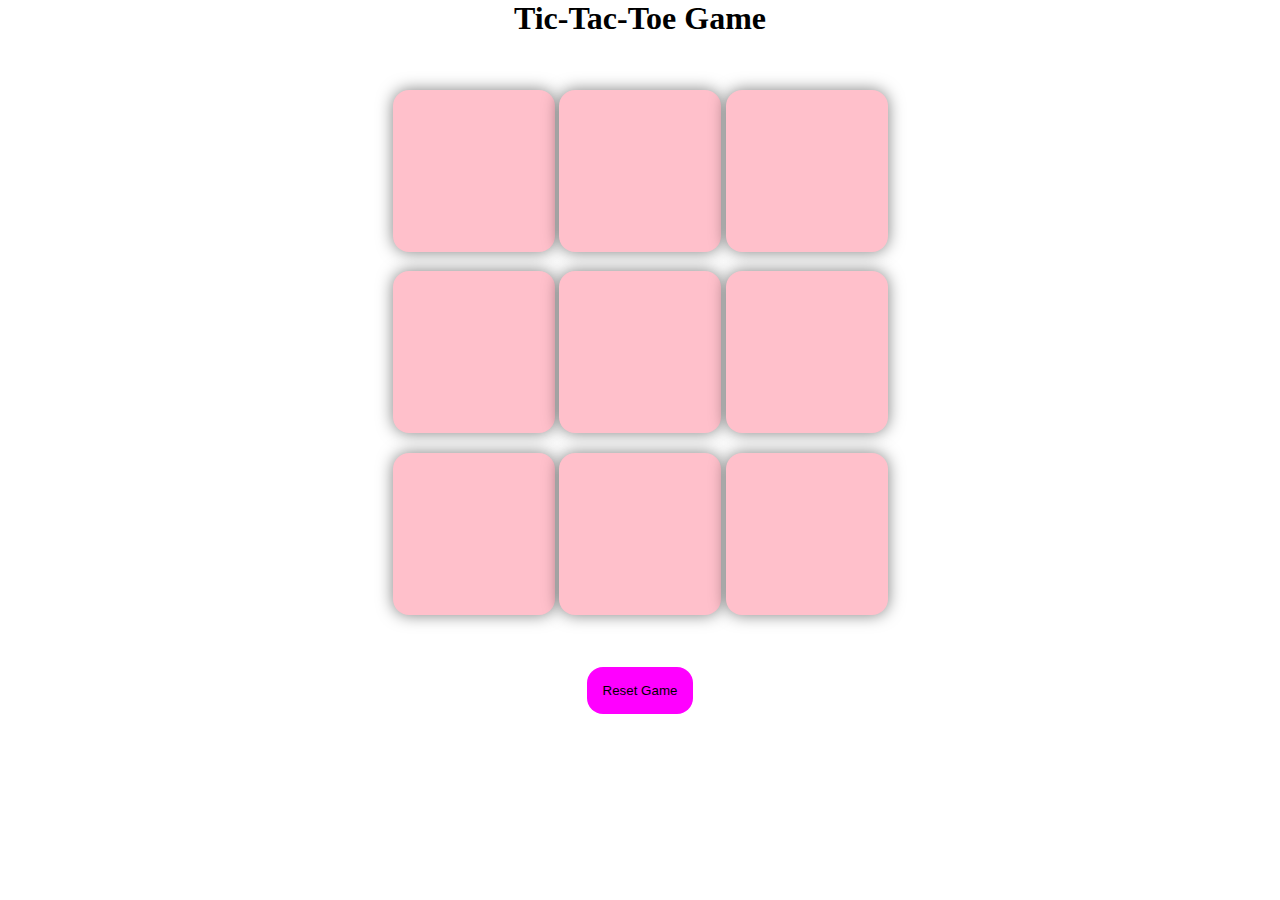
<file: TIC TAC TOE/index.html>
<!DOCTYPE html>
<html lang="en">
<head>
    <meta charset="UTF-8">
    <meta name="viewport" content="width=device-width, initial-scale=1.0">
    <title>Tic-Tac-Toe Game</title>
    <link rel="stylesheet" href="index.css"/>
</head>
<body>
    <div class="msg-container hide">
        <p id="msg">Winner</p>
        <button id="new-btn">New Game</button>
    </div>
    <main>
        <h1>Tic-Tac-Toe Game</h1>
        <div class="container">
        <div class="game">
        <div id="winnerLine" class="winnerLine hide"></div>
            <button class="box"></button>
            <button class="box"></button>
            <button class="box"></button>
            <button class="box"></button>
            <button class="box"></button>
            <button class="box"></button>
            <button class="box"></button>
            <button class="box"></button>
            <button class="box"></button>
        </div>
        </div>
        <button id="reset-btn">Reset Game</button>
    </main>
    <script src="index.js"></script>
</body>
</html>
</file>
<file: TIC TAC TOE/index.css>
*{
    margin:0;
    padding:0;
}
body{
    background-color: white;
    text-align: center;
    position:relative;
}
.container{
    height:70vh;
    display:flex;
    justify-content:center;
    align-items:center;
    position:relative;
}
.game{
    height:60vmin;
    /*pure page ka 60 percent hissa is for game */
    width:60vmin;
    display:flex;
    flex-wrap:wrap;
    justify-content:center;
    align-items:center;
    gap:0.5vmin;
    position: relative;
}
.box{
    height:18vmin;  /* game page that 60 percent ka hissa diveed into 18 percent each line */
    width:18vmin;
    border-radius:1rem;
    border:none;
    box-shadow: 0 0 1rem rgba(0, 0, 0, 0.5);
    font-size:8vmin;
    color:#ff0066;;
    background-color: pink;
}
#reset-btn{
    padding: 1rem;
    font: size 1.25rem;
    background-color: fuchsia;
    color:black;
    border-radius:1rem;
    border:none;
}
#new-btn{
    padding: 1rem;
    font: size 1.25rem;
    background-color: violet;
    color:black;
    border-radius:1rem;
    border:none;
}
#msg{
    color:violet;
    font-size:5vmin;
    justify-content: center;
    align-items: center;

}
.msg-container{
    height:100vmin;
    display:flex;
    flex-wrap:wrap;
    align-items:center;
    flex-direction: column;
    gap:3rem;

}
.winnerLine{
    position:absolute;
    height:6px;
    width:100%;
    background-color:red;
    top:50%;
    left:50%;
    transform:translate(-50%,-50%);
    z-index:10;
    transform-origin: center;
    transition:0.3s ease;
}
.hide{
    display:none;
}
</file>
